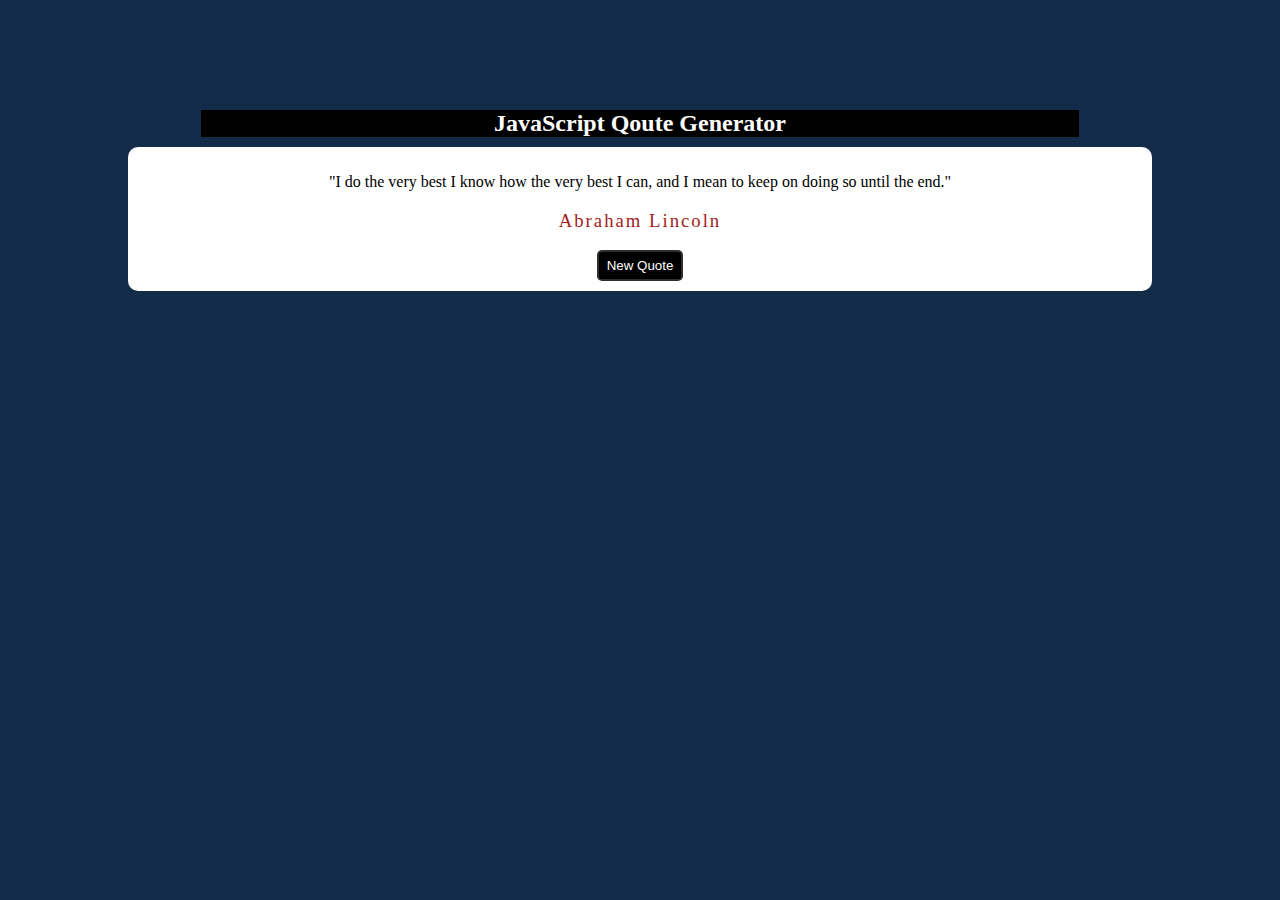
<file: project1/index.html>
<!DOCTYPE html>
<html lang="en">

<head>
  <meta charset="UTF-8">
  <meta name="viewport" content="width=device-width, initial-scale=1.0">
  <link rel="stylesheet" href="index.css">
  <title>Document</title>
</head>

<body>


  <div class="container">
    <h1>JavaScript Qoute Generator </h1>

    <div class="box">

      <p class="quote">"I do the very best I know how the very best I can, and I mean to keep on doing so until the end."</p>
      <h3 class="person">

        Abraham Lincoln 
      </h3>
      <button class="new-qoute btn">New Quote</button>
    </div>
  </div>


  <script src="app.js"></script>
</body>

</html>
</file>
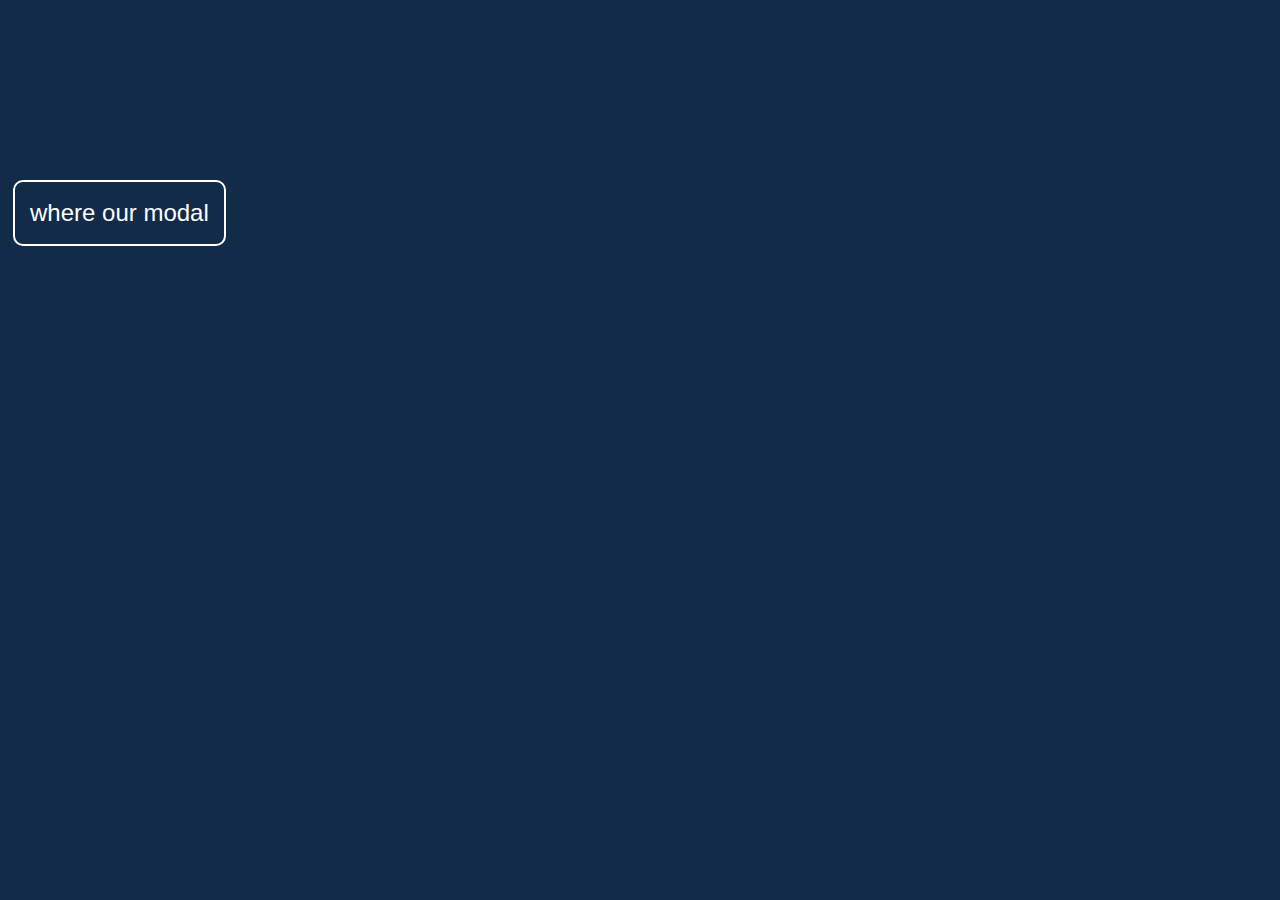
<file: project2/index.html>
<!DOCTYPE html>
<html lang="en">

<head>
  <meta charset="UTF-8">
  <meta name="viewport" content="width=device-width, initial-scale=1.0">
  <link rel="stylesheet" href="index.css">
  <title>Document</title>
</head>

<body>


  <div class="container">



    <div class="modal"> Here i am <button>X</button></div>

    <button class="btn">where our modal</button>
  </div>


  <script src="app.js"></script>
</body>

</html>
</file>
<file: project1/index.css>
body{
  background: #112b49;

}

.container{
  border-radius: 10px;
  padding: 10px 5px;


  margin-top: 100px;
}


.container>h1{
  text-align: center;
  color: white;
  background-color: #000;
  width: 70%;
  font-size: x-large;
  margin: auto;

}

.box{
  text-align: center;
  background: white;
 color: #000;
 border-radius: 10px ;
 padding: 10px;
 width: 80%;
 margin: 10px auto;

}
.box>h3{
font-weight: 100;
letter-spacing: 2px;
 color: #a31c1c;
 
 


}
button{
  background-color: #000;
color: #fff;
border: 2px solid rgb(46, 46, 46);
padding: 6px 8px;
border-radius: 5px;
cursor: pointer;
}
</file>
<file: project2/index.css>
body {
  background: #112b49;
}

.container {
  border-radius: 10px;
  padding: 10px 5px;

  margin-top: 100px;
}

.modal {
  margin: 10px;
  font-size: x-large;
  background-color: white;
  width: 300px;
  text-align: center;
  justify-content: space-around;
  height: 50px;
  align-items: center;

  /* Transition for fade */
  opacity: 0;
  visibility: hidden;
  transform: scale(0.95);
  transition: opacity 0.1s ease, transform 0.4s ease, visibility 0.4s;
}

.modal.show {
  opacity: 1;
  visibility: visible;
  transform: scale(1);
}
.btn {
  background-color: #112b4900;
  color: white;
  border: 2px white solid;
  border-radius: 10px;
  padding: 17px 15px;
  opacity: 1;
  transform: scale(1);
  visibility: visible;
  font-size: x-large;
  transition: opacity 0.1s ease, transform 0.4s ease, visibility 0.4s;
}

button {
  background-color: #112b4900;
  color: rgb(206, 0, 0);
  border: 2px white solid;
  border-radius: 10px;
  font-weight: 500;
  font-size: 1.2rem;
  visibility: visible;
  transform: scale(1);
  transition: all ease-in-out 10ms;
}

.btn.hidden {
  opacity: 0;
  visibility: hidden;
  transform: scale(0.5);
}
</file>
